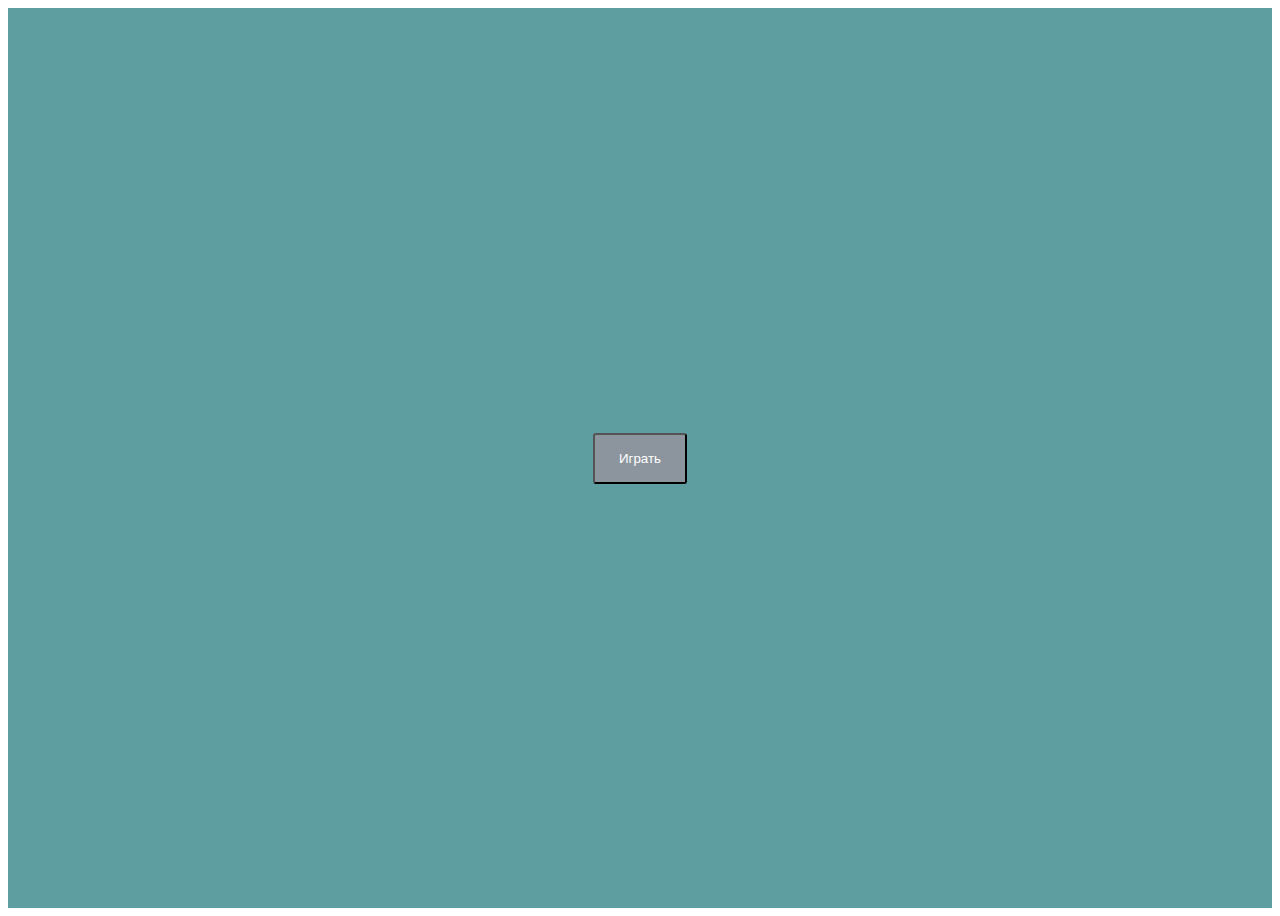
<file: index.html>
<!doctype html>
<html>
<head>
	<meta charset="utf-8">
	<title>One-armed bandit game</title>	
	<link rel="stylesheet" href="css/slot.css" >
</head>
<body>
    <body>
        <div class="container" id="menu">
            <button onclick="document.location='./slot.html'">Играть</button>
        </div>

    </body>

</body>
</html>
</file>
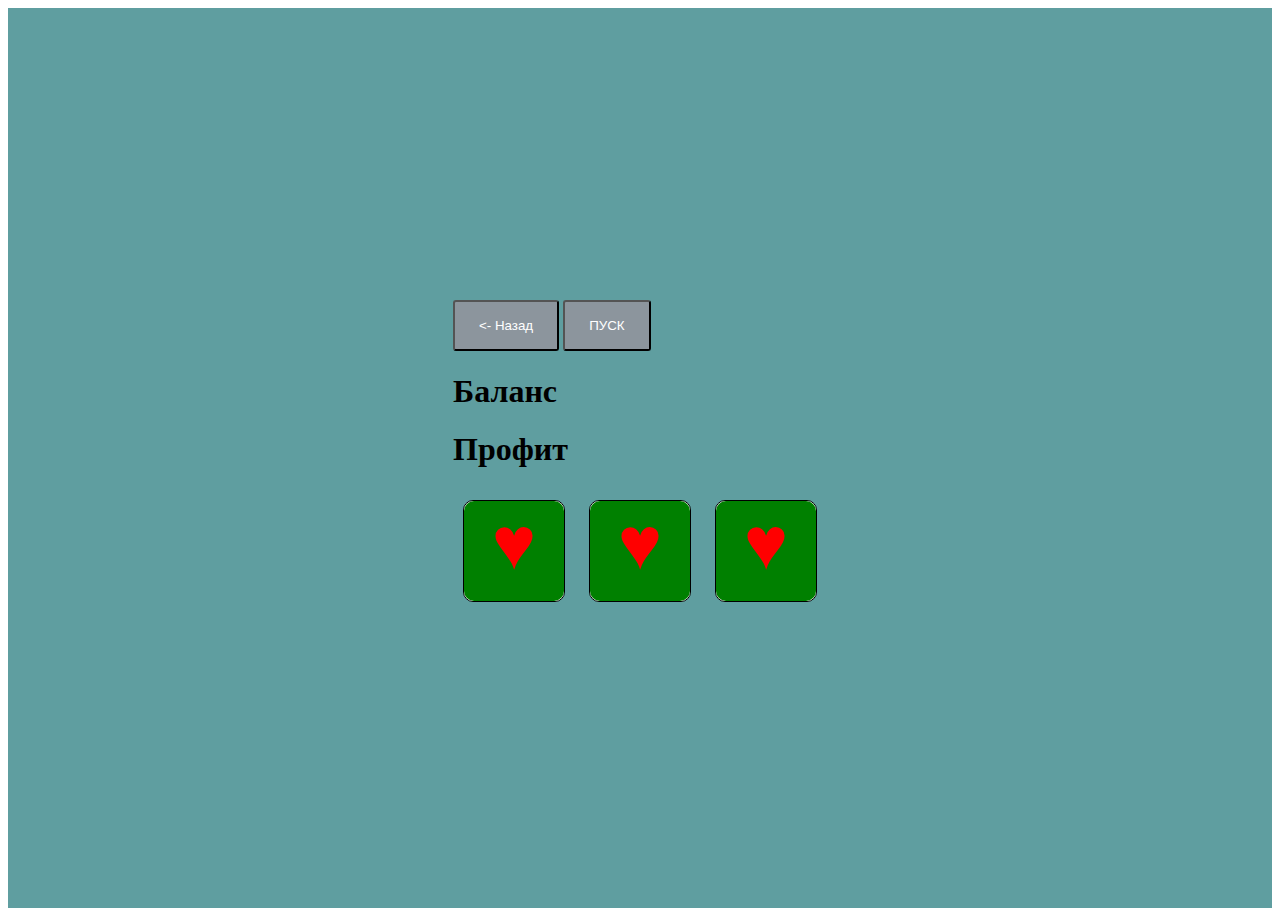
<file: slot.html>
<!DOCTYPE html>
<html lang="en">
    <head>
        <meta charset="UTF-8">
        <title>Title</title>
        <link rel="stylesheet" href="css/slot.css" >

    </head>
    <body>

        <div class="container" id="automat">
            <div>
                <div>
                    
                    <button onclick="document.location='./index.html'"> <- Назад</button>
                    <input id="inp" type="button" value="ПУСК">
                    <h1>Баланс <div id="data"></div></h1>
                    <h1>Профит<div id="dataProfit"></div></h1>
                </div>
                <div class="wrap">
                    <div class="tern one">
                        <span class="front allside">&#9829</span>
                        <span class="back allside">&#9827</span>
                    </div>
                </div>

                <div class="wrap">
                    <div class="tern two">
                        <span class="front allside">&#9829</span>
                        <span class="back allside">&#9827</span>
                    </div>
                </div>

                <div class="wrap">
                    <div class="tern three">
                        <span class="front allside">&#9829</span>
                        <span class="back allside">&#9827</span>
                    </div>
                </div>


            </div>
        </div>

<script src="script/slot.js"></script>
    </body>
</html>
</file>
<file: css/slot.css>
html{
    width: 100%;
    overflow: hidden;
}
h1{
    display: block;
}
.pos{
    position: absolute;
}
.container{
    display: flex;
    align-items: center;
    justify-content: center;
    height: 100vh;
    width: 100%;
    background-color:cadetblue;
}
.wrap{
    border: 1px solid black;
    border-radius: 10px;
    width: 100px;
    height: 100px;
    background-color: white;
    display: inline-block;
    margin: 10px;
}

#divinp{
    text-align: right;
    padding-right: 10px;
}

#press{
    font: bold 30px comic sans ms;
    color: teal;
}

.tern{
    width: 100px;
    height: 100px;
    transform-style: preserve-3d;
}

.allside{
    position: absolute;
    width: 100px;
    height: 100px;
    border-radius: 10px;
    text-align: center;
    font-size: 75px;
    backface-visibility: hidden;
}

.front{
    background-color: green;
    color: red;
}

.back{
    background-color: orange;
    transform: rotateX(180deg);
}

.one{
    transition: 1s;
}

.two{
    transition: 1s;
}

.three{
    transition: 1s;
}

button {
    display: inline-block; /* Строчно-блочный элемент */
    background: #8C959D; /* Серый цвет фона */
    color: #fff; /* Белый цвет текста */
    padding: 1rem 1.5rem; /* Поля вокруг текста */
    text-decoration: none; /* Убираем подчёркивание */
    border-radius: 3px; /* Скругляем уголки */
}

#inp {
    display: inline-block; /* Строчно-блочный элемент */
    background: #8C959D; /* Серый цвет фона */
    color: #fff; /* Белый цвет текста */
    padding: 1rem 1.5rem; /* Поля вокруг текста */
    text-decoration: none; /* Убираем подчёркивание */
    border-radius: 3px; /* Скругляем уголки */
}

#menu{
    margin: auto;
}
</file>
